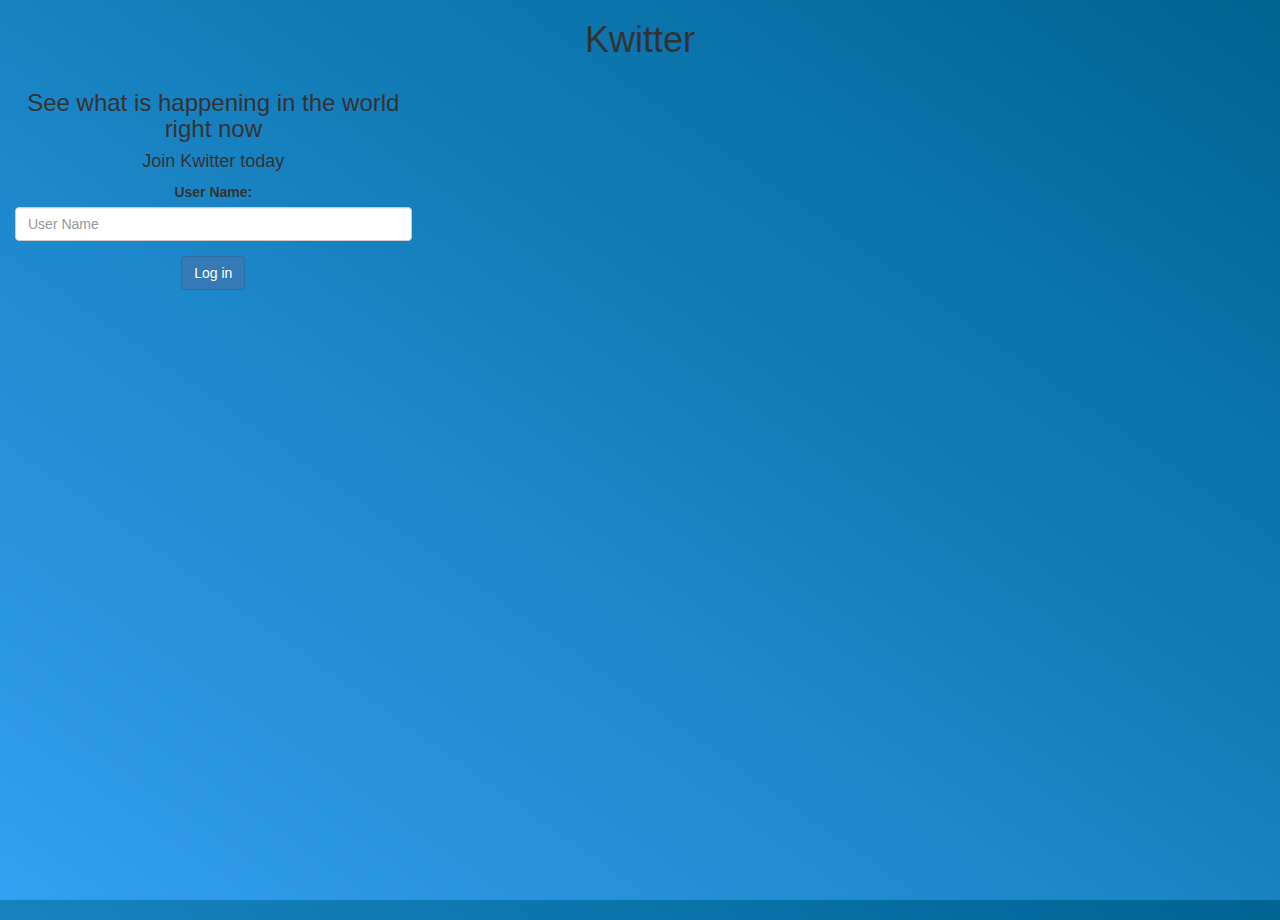
<file: index.html>
<html>
<head>
	<title>Kwitter</title>
<link href="https://fonts.googleapis.com/css?family=Yeon+Sung&display=swap" rel="stylesheet">
<meta name="viewport" content="width=device-width, initial-scale=1">
<link rel="stylesheet" href="https://maxcdn.bootstrapcdn.com/bootstrap/3.4.0/css/bootstrap.min.css">
<script src="https://ajax.googleapis.com/ajax/libs/jquery/3.4.1/jquery.min.js"></script>
<script src="https://maxcdn.bootstrapcdn.com/bootstrap/3.4.0/js/bootstrap.min.js"></script>

<link rel="stylesheet" type="text/css" href="style.css">
<script src="kwitter.js"></script>
</head>
<body>
<center>
	<h1 class="header">	
		Kwitter
    </h1>
	<div class="col-lg-4 col-md-6 col-sm-6 col-xs-11 login_div">
		<h3 >See what is happening in the world right now</h3>
		<h4 >Join Kwitter today</h4>
		<div class="form-group">
		  <label >User Name:</label>
		  <input type="text" id="user_name" class="form-control" placeholder="User Name">

	    </div>
		<button id="login_button" class="btn btn-primary" onclick="addUser()">Log in</button>
		<br><br>
    </div>
</center>
</body>
</html>
</file>
<file: style.css>
html, body
{
  height: 100%;
  margin: 0;
}
body
{
background-image: linear-gradient(to right top, #33a0f1, #2591d9, #1882c1, #0a73aa, #006494);
text-align: center;
}
</file>
